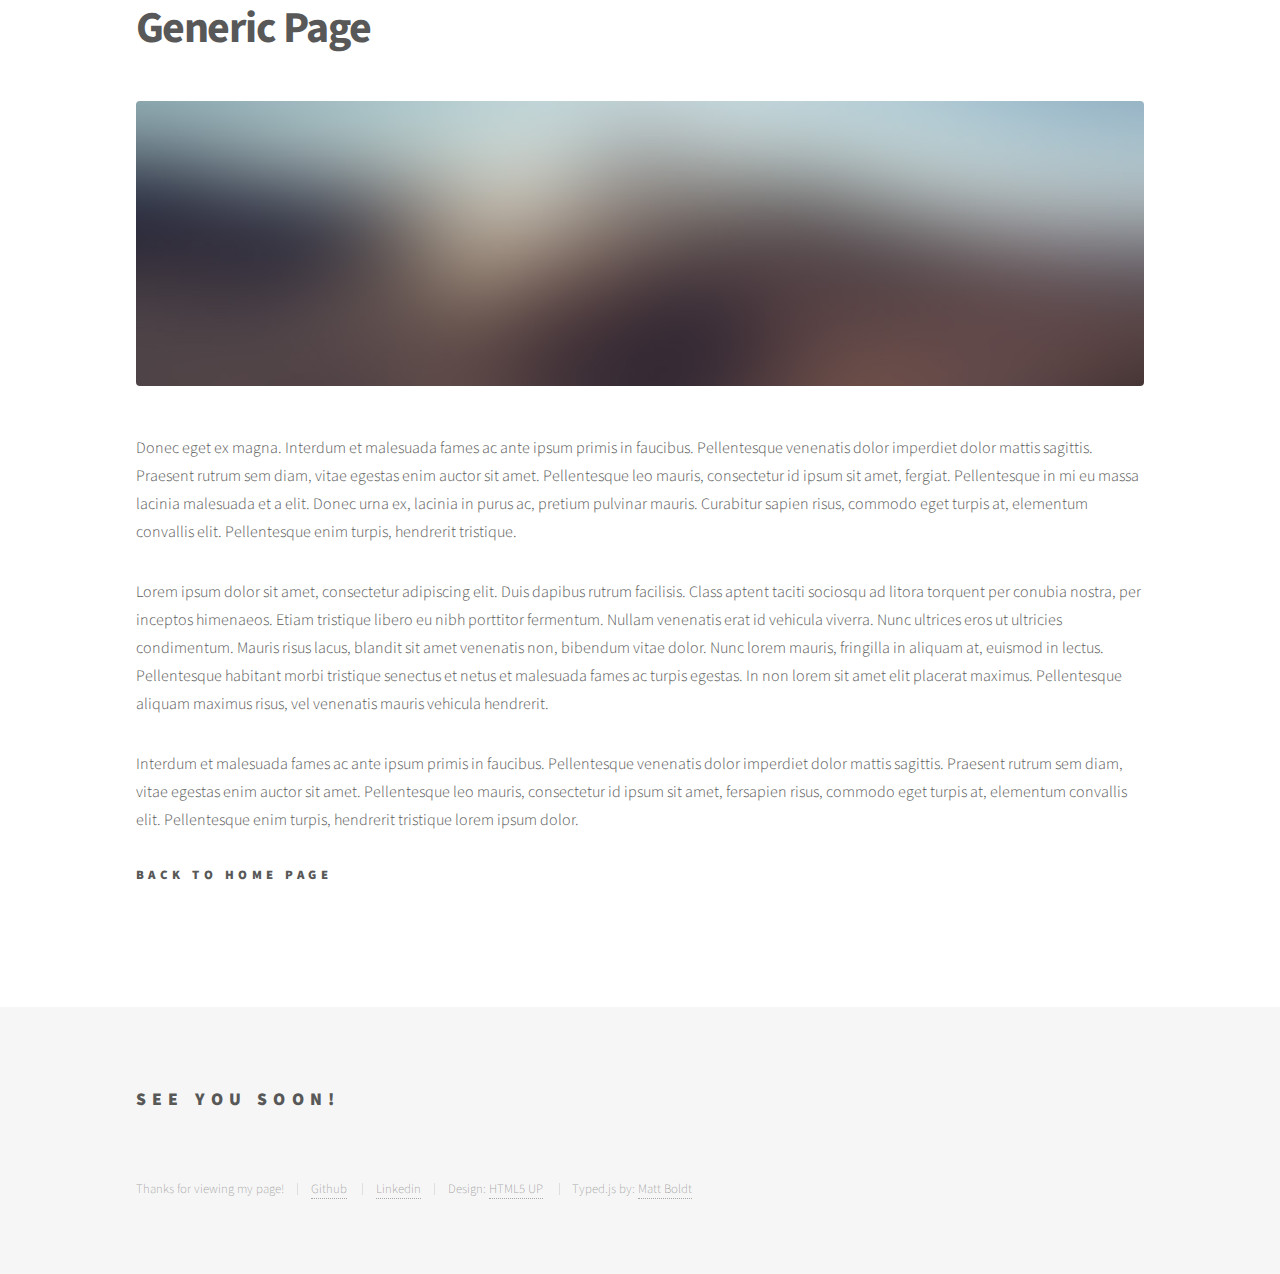
<file: generic.html>
<!DOCTYPE HTML>
<html>
	<head>
		<title>Generic - TITLE</title>
		<meta charset="utf-8" />
		<meta name="viewport" content="width=device-width, initial-scale=1, user-scalable=no" />
		<link rel="stylesheet" href="assets/css/main.css" />
		<noscript><link rel="stylesheet" href="assets/css/noscript.css" /></noscript>
	</head>
	<body class="is-preload">
		<!-- Wrapper -->
			<div id="wrapper">
				<!-- Main -->
					<div id="main">
						<div class="inner">
							<h1>Generic Page</h1>
							<span class="image main"><img src="images/pic13.jpg" alt="" /></span>
							<p>Donec eget ex magna. Interdum et malesuada fames ac ante ipsum primis in faucibus. Pellentesque venenatis dolor imperdiet dolor mattis sagittis. Praesent rutrum sem diam, vitae egestas enim auctor sit amet. Pellentesque leo mauris, consectetur id ipsum sit amet, fergiat. Pellentesque in mi eu massa lacinia malesuada et a elit. Donec urna ex, lacinia in purus ac, pretium pulvinar mauris. Curabitur sapien risus, commodo eget turpis at, elementum convallis elit. Pellentesque enim turpis, hendrerit tristique.</p>
							<p>Lorem ipsum dolor sit amet, consectetur adipiscing elit. Duis dapibus rutrum facilisis. Class aptent taciti sociosqu ad litora torquent per conubia nostra, per inceptos himenaeos. Etiam tristique libero eu nibh porttitor fermentum. Nullam venenatis erat id vehicula viverra. Nunc ultrices eros ut ultricies condimentum. Mauris risus lacus, blandit sit amet venenatis non, bibendum vitae dolor. Nunc lorem mauris, fringilla in aliquam at, euismod in lectus. Pellentesque habitant morbi tristique senectus et netus et malesuada fames ac turpis egestas. In non lorem sit amet elit placerat maximus. Pellentesque aliquam maximus risus, vel venenatis mauris vehicula hendrerit.</p>
							<p>Interdum et malesuada fames ac ante ipsum primis in faucibus. Pellentesque venenatis dolor imperdiet dolor mattis sagittis. Praesent rutrum sem diam, vitae egestas enim auctor sit amet. Pellentesque leo mauris, consectetur id ipsum sit amet, fersapien risus, commodo eget turpis at, elementum convallis elit. Pellentesque enim turpis, hendrerit tristique lorem ipsum dolor.</p>
							<a href="index.html"><h4>Back to home page</h4></a>
						</div>
					</div>
				<!-- Footer -->
				<footer id="footer">
					<div class="inner">
						<section>
							<h2>See you soon!</h2>
						</section>
						<ul class="copyright">
							<li>Thanks for viewing my page!</li><li><a href="https://github.com/aaroncosmith">Github</a></li>
							<li><a href="https://www.linkedin.com/in/aaroncosmith/">Linkedin</a></li><li>Design: <a href="http://html5up.net">HTML5 UP</a></li>
							<li>Typed.js by: <a href="https://www.mattboldt.com">Matt Boldt</a></li>
						</ul>
					</div>
				</footer>

			</div>

		<!-- Scripts -->
			<script src="assets/js/jquery.min.js"></script>
			<script src="assets/js/browser.min.js"></script>
			<script src="assets/js/breakpoints.min.js"></script>
			<script src="assets/js/util.js"></script>
			<script src="assets/js/main.js"></script>
	</body>
</html>
</file>
<file: assets/css/noscript.css>
/*
	Phantom by HTML5 UP
	html5up.net | @ajlkn
	Free for personal and commercial use under the CCA 3.0 license (html5up.net/license)
*/

/* Tiles */

	body.is-preload .tiles article {
		-moz-transform: none;
		-webkit-transform: none;
		-ms-transform: none;
		transform: none;
		opacity: 1;
	}
</file>
<file: assets/css/main.css>
@import url(fontawesome-all.min.css);
@import url("https://fonts.googleapis.com/css?family=Source+Sans+Pro:300,700,900");

/*
	Phantom by HTML5 UP
	html5up.net | @ajlkn
	Free for personal and commercial use under the CCA 3.0 license (html5up.net/license)
*/

html, body, div, span, applet, object,
iframe, h1, h2, h3, h4, h5, h6, p, blockquote,
pre, a, abbr, acronym, address, big, cite,
code, del, dfn, em, img, ins, kbd, q, s, samp,
small, strike, strong, sub, sup, tt, var, b,
u, i, center, dl, dt, dd, ol, ul, li, fieldset,
form, label, legend, table, caption, tbody,
tfoot, thead, tr, th, td, article, aside,
canvas, details, embed, figure, figcaption,
footer, header, hgroup, menu, nav, output, ruby,
section, summary, time, mark, audio, video {
	margin: 0;
	padding: 0;
	border: 0;
	font-size: 100%;
	font: inherit;
	vertical-align: baseline;}

article, aside, details, figcaption, figure,
footer, header, hgroup, menu, nav, section {
	display: block;}

body {
	line-height: 1;
	background-image: url('./images/background.jpg');
}

ol, ul {
	list-style: none;
}

blockquote, q {
	quotes: none;
}

	blockquote:before, blockquote:after, q:before, q:after {
		content: '';
		content: none;
	}

table {
	border-collapse: collapse;
	border-spacing: 0;
}

body {
	-webkit-text-size-adjust: none;
}



mark {
	background-color: transparent;
	color: inherit;
}

input::-moz-focus-inner {
	border: 0;
	padding: 0;
}

input, select, textarea {
	-moz-appearance: none;
	-webkit-appearance: none;
	-ms-appearance: none;
	appearance: none;
}

.resume-email {
	display: flex;
	flex-direction: row;
}

.resume-email a {
	border-bottom: none;
}

/* Basic */

	@-ms-viewport {
		width: device-width;
	}

	body {
		-ms-overflow-style: scrollbar;
	}

	@media screen and (max-width: 480px) {

		html, body {
			min-width: 320px;
		}

	}

	html {
		box-sizing: border-box;
	}

	*, *:before, *:after {
		box-sizing: inherit;
	}

	body {
		background: #ffffff;
		background-image: image('.');
	}

		body.is-preload *, body.is-preload *:before, body.is-preload *:after {
			-moz-animation: none !important;
			-webkit-animation: none !important;
			-ms-animation: none !important;
			animation: none !important;
			-moz-transition: none !important;
			-webkit-transition: none !important;
			-ms-transition: none !important;
			transition: none !important;
		}

/* Type */

	body, input, select, textarea {
		color: #585858;
		font-family: "Source Sans Pro", Helvetica, sans-serif;
		font-size: 16pt;
		font-weight: 300;
		line-height: 1.75;
	}

		@media screen and (max-width: 1680px) {

			body, input, select, textarea {
				font-size: 14pt;
			}

		}

		@media screen and (max-width: 1280px) {

			body, input, select, textarea {
				font-size: 12pt;
			}

		}

	a {
		-moz-transition: border-bottom-color 0.2s ease, color 0.2s ease;
		-webkit-transition: border-bottom-color 0.2s ease, color 0.2s ease;
		-ms-transition: border-bottom-color 0.2s ease, color 0.2s ease;
		transition: border-bottom-color 0.2s ease, color 0.2s ease;
		text-decoration: none;
		color: #585858;
		border-bottom: dotted 1px rgba(88, 88, 88, 0.5);
	}

		a:hover {
			border-bottom-color: transparent;
			color: #f2849e !important;
		}

	strong, b {
		font-weight: 900;
	}

	em, i {
		font-style: italic;
	}

	p {
		margin: 0 0 2em 0;
	}

	h1 {
		font-size: 2.75em;
		font-weight: 700;
		line-height: 1.3;
		margin: 0 0 1em 0;
		letter-spacing: -0.035em;
	}

		h1 a {
			color: inherit;
		}

		@media screen and (max-width: 736px) {

			h1 {
				font-size: 2em;
				margin: 0 0 1em 0;
			}

		}

		@media screen and (max-width: 360px) {

			h1 {
				font-size: 1.75em;
			}

		}

	h2, h3, h4, h5, h6 {
		font-weight: 900;
		line-height: 1.5;
		margin: 0 0 2em 0;
		text-transform: uppercase;
		letter-spacing: 0.35em;
	}

		h2 a, h3 a, h4 a, h5 a, h6 a {
			color: inherit;
		}

	h2 {
		font-size: 1.1em;
	}

	h3 {
		font-size: 1em;
	}

	h4 {
		font-size: 0.8em;
	}

	h5 {
		font-size: 0.8em;
	}

	h6 {
		font-size: 0.8em;
	}

	@media screen and (max-width: 980px) {

		h1 br, h2 br, h3 br, h4 br, h5 br, h6 br {
			display: none;
		}

	}

	@media screen and (max-width: 736px) {

		h2 {
			font-size: 1em;
		}

		h3 {
			font-size: 0.8em;
		}

	}

	sub {
		font-size: 0.8em;
		position: relative;
		top: 0.5em;
	}

	sup {
		font-size: 0.8em;
		position: relative;
		top: -0.5em;
	}

	blockquote {
		border-left: solid 4px #c9c9c9;
		font-style: italic;
		margin: 0 0 2em 0;
		padding: 0.5em 0 0.5em 2em;
	}

	code {
		background: rgba(144, 144, 144, 0.075);
		border-radius: 4px;
		border: solid 1px #c9c9c9;
		font-family: "Courier New", monospace;
		font-size: 0.9em;
		margin: 0 0.25em;
		padding: 0.25em 0.65em;
	}

	pre {
		-webkit-overflow-scrolling: touch;
		font-family: "Courier New", monospace;
		font-size: 0.9em;
		margin: 0 0 2em 0;
	}

		pre code {
			display: block;
			line-height: 1.75;
			padding: 1em 1.5em;
			overflow-x: auto;
		}

	hr {
		border: 0;
		border-bottom: solid 1px #c9c9c9;
		margin: 2em 0;
	}

		hr.major {
			margin: 3em 0;
		}

	.align-left {
		text-align: left;
	}

	.align-center {
		text-align: center;
	}

	.align-right {
		text-align: right;
	}

/* Row */

	.row {
		display: flex;
		flex-wrap: wrap;
		box-sizing: border-box;
		align-items: stretch;
	}

		.row > * {
			box-sizing: border-box;
		}

		.row.gtr-uniform > * > :last-child {
			margin-bottom: 0;
		}

		.row.aln-left {
			justify-content: flex-start;
		}

		.row.aln-center {
			justify-content: center;
		}

		.row.aln-right {
			justify-content: flex-end;
		}

		.row.aln-top {
			align-items: flex-start;
		}

		.row.aln-middle {
			align-items: center;
		}

		.row.aln-bottom {
			align-items: flex-end;
		}

		.row > .imp {
			order: -1;
		}

		.row > .col-1 {
			width: 8.33333%;
		}

		.row > .off-1 {
			margin-left: 8.33333%;
		}

		.row > .col-2 {
			width: 16.66667%;
		}

		.row > .off-2 {
			margin-left: 16.66667%;
		}

		.row > .col-3 {
			width: 25%;
		}

		.row > .off-3 {
			margin-left: 25%;
		}

		.row > .col-4 {
			width: 33.33333%;
		}

		.row > .off-4 {
			margin-left: 33.33333%;
		}

		.row > .col-5 {
			width: 41.66667%;
		}

		.row > .off-5 {
			margin-left: 41.66667%;
		}

		.row > .col-6 {
			width: 50%;
		}

		.row > .off-6 {
			margin-left: 50%;
		}

		.row > .col-7 {
			width: 58.33333%;
		}

		.row > .off-7 {
			margin-left: 58.33333%;
		}

		.row > .col-8 {
			width: 66.66667%;
		}

		.row > .off-8 {
			margin-left: 66.66667%;
		}

		.row > .col-9 {
			width: 75%;
		}

		.row > .off-9 {
			margin-left: 75%;
		}

		.row > .col-10 {
			width: 83.33333%;
		}

		.row > .off-10 {
			margin-left: 83.33333%;
		}

		.row > .col-11 {
			width: 91.66667%;
		}

		.row > .off-11 {
			margin-left: 91.66667%;
		}

		.row > .col-12 {
			width: 100%;
		}

		.row > .off-12 {
			margin-left: 100%;
		}

		.row.gtr-0 {
			margin-top: 0;
			margin-left: 0em;
		}

			.row.gtr-0 > * {
				padding: 0 0 0 0em;
			}

			.row.gtr-0.gtr-uniform {
				margin-top: 0em;
			}

				.row.gtr-0.gtr-uniform > * {
					padding-top: 0em;
				}

		.row.gtr-25 {
			margin-top: 0;
			margin-left: -0.5em;
		}

			.row.gtr-25 > * {
				padding: 0 0 0 0.5em;
			}

			.row.gtr-25.gtr-uniform {
				margin-top: -0.5em;
			}

				.row.gtr-25.gtr-uniform > * {
					padding-top: 0.5em;
				}

		.row.gtr-50 {
			margin-top: 0;
			margin-left: -1em;
		}

			.row.gtr-50 > * {
				padding: 0 0 0 1em;
			}

			.row.gtr-50.gtr-uniform {
				margin-top: -1em;
			}

				.row.gtr-50.gtr-uniform > * {
					padding-top: 1em;
				}

		.row {
			margin-top: 0;
			margin-left: -2em;
		}

			.row > * {
				padding: 0 0 0 2em;
			}

			.row.gtr-uniform {
				margin-top: -2em;
			}

				.row.gtr-uniform > * {
					padding-top: 2em;
				}

		.row.gtr-150 {
			margin-top: 0;
			margin-left: -3em;
		}

			.row.gtr-150 > * {
				padding: 0 0 0 3em;
			}

			.row.gtr-150.gtr-uniform {
				margin-top: -3em;
			}

				.row.gtr-150.gtr-uniform > * {
					padding-top: 3em;
				}

		.row.gtr-200 {
			margin-top: 0;
			margin-left: -4em;
		}

			.row.gtr-200 > * {
				padding: 0 0 0 4em;
			}

			.row.gtr-200.gtr-uniform {
				margin-top: -4em;
			}

				.row.gtr-200.gtr-uniform > * {
					padding-top: 4em;
				}

		@media screen and (max-width: 1680px) {

			.row {
				display: flex;
				flex-wrap: wrap;
				box-sizing: border-box;
				align-items: stretch;
			}

				.row > * {
					box-sizing: border-box;
				}

				.row.gtr-uniform > * > :last-child {
					margin-bottom: 0;
				}

				.row.aln-left {
					justify-content: flex-start;
				}

				.row.aln-center {
					justify-content: center;
				}

				.row.aln-right {
					justify-content: flex-end;
				}

				.row.aln-top {
					align-items: flex-start;
				}

				.row.aln-middle {
					align-items: center;
				}

				.row.aln-bottom {
					align-items: flex-end;
				}

				.row > .imp-xlarge {
					order: -1;
				}

				.row > .col-1-xlarge {
					width: 8.33333%;
				}

				.row > .off-1-xlarge {
					margin-left: 8.33333%;
				}

				.row > .col-2-xlarge {
					width: 16.66667%;
				}

				.row > .off-2-xlarge {
					margin-left: 16.66667%;
				}

				.row > .col-3-xlarge {
					width: 25%;
				}

				.row > .off-3-xlarge {
					margin-left: 25%;
				}

				.row > .col-4-xlarge {
					width: 33.33333%;
				}

				.row > .off-4-xlarge {
					margin-left: 33.33333%;
				}

				.row > .col-5-xlarge {
					width: 41.66667%;
				}

				.row > .off-5-xlarge {
					margin-left: 41.66667%;
				}

				.row > .col-6-xlarge {
					width: 50%;
				}

				.row > .off-6-xlarge {
					margin-left: 50%;
				}

				.row > .col-7-xlarge {
					width: 58.33333%;
				}

				.row > .off-7-xlarge {
					margin-left: 58.33333%;
				}

				.row > .col-8-xlarge {
					width: 66.66667%;
				}

				.row > .off-8-xlarge {
					margin-left: 66.66667%;
				}

				.row > .col-9-xlarge {
					width: 75%;
				}

				.row > .off-9-xlarge {
					margin-left: 75%;
				}

				.row > .col-10-xlarge {
					width: 83.33333%;
				}

				.row > .off-10-xlarge {
					margin-left: 83.33333%;
				}

				.row > .col-11-xlarge {
					width: 91.66667%;
				}

				.row > .off-11-xlarge {
					margin-left: 91.66667%;
				}

				.row > .col-12-xlarge {
					width: 100%;
				}

				.row > .off-12-xlarge {
					margin-left: 100%;
				}

				.row.gtr-0 {
					margin-top: 0;
					margin-left: 0em;
				}

					.row.gtr-0 > * {
						padding: 0 0 0 0em;
					}

					.row.gtr-0.gtr-uniform {
						margin-top: 0em;
					}

						.row.gtr-0.gtr-uniform > * {
							padding-top: 0em;
						}

				.row.gtr-25 {
					margin-top: 0;
					margin-left: -0.5em;
				}

					.row.gtr-25 > * {
						padding: 0 0 0 0.5em;
					}

					.row.gtr-25.gtr-uniform {
						margin-top: -0.5em;
					}

						.row.gtr-25.gtr-uniform > * {
							padding-top: 0.5em;
						}

				.row.gtr-50 {
					margin-top: 0;
					margin-left: -1em;
				}

					.row.gtr-50 > * {
						padding: 0 0 0 1em;
					}

					.row.gtr-50.gtr-uniform {
						margin-top: -1em;
					}

						.row.gtr-50.gtr-uniform > * {
							padding-top: 1em;
						}

				.row {
					margin-top: 0;
					margin-left: -2em;
				}

					.row > * {
						padding: 0 0 0 2em;
					}

					.row.gtr-uniform {
						margin-top: -2em;
					}

						.row.gtr-uniform > * {
							padding-top: 2em;
						}

				.row.gtr-150 {
					margin-top: 0;
					margin-left: -3em;
				}

					.row.gtr-150 > * {
						padding: 0 0 0 3em;
					}

					.row.gtr-150.gtr-uniform {
						margin-top: -3em;
					}

						.row.gtr-150.gtr-uniform > * {
							padding-top: 3em;
						}

				.row.gtr-200 {
					margin-top: 0;
					margin-left: -4em;
				}

					.row.gtr-200 > * {
						padding: 0 0 0 4em;
					}

					.row.gtr-200.gtr-uniform {
						margin-top: -4em;
					}

						.row.gtr-200.gtr-uniform > * {
							padding-top: 4em;
						}

		}

		@media screen and (max-width: 1280px) {

			.row {
				display: flex;
				flex-wrap: wrap;
				box-sizing: border-box;
				align-items: stretch;
			}

				.row > * {
					box-sizing: border-box;
				}

				.row.gtr-uniform > * > :last-child {
					margin-bottom: 0;
				}

				.row.aln-left {
					justify-content: flex-start;
				}

				.row.aln-center {
					justify-content: center;
				}

				.row.aln-right {
					justify-content: flex-end;
				}

				.row.aln-top {
					align-items: flex-start;
				}

				.row.aln-middle {
					align-items: center;
				}

				.row.aln-bottom {
					align-items: flex-end;
				}

				.row > .imp-large {
					order: -1;
				}

				.row > .col-1-large {
					width: 8.33333%;
				}

				.row > .off-1-large {
					margin-left: 8.33333%;
				}

				.row > .col-2-large {
					width: 16.66667%;
				}

				.row > .off-2-large {
					margin-left: 16.66667%;
				}

				.row > .col-3-large {
					width: 25%;
				}

				.row > .off-3-large {
					margin-left: 25%;
				}

				.row > .col-4-large {
					width: 33.33333%;
				}

				.row > .off-4-large {
					margin-left: 33.33333%;
				}

				.row > .col-5-large {
					width: 41.66667%;
				}

				.row > .off-5-large {
					margin-left: 41.66667%;
				}

				.row > .col-6-large {
					width: 50%;
				}

				.row > .off-6-large {
					margin-left: 50%;
				}

				.row > .col-7-large {
					width: 58.33333%;
				}

				.row > .off-7-large {
					margin-left: 58.33333%;
				}

				.row > .col-8-large {
					width: 66.66667%;
				}

				.row > .off-8-large {
					margin-left: 66.66667%;
				}

				.row > .col-9-large {
					width: 75%;
				}

				.row > .off-9-large {
					margin-left: 75%;
				}

				.row > .col-10-large {
					width: 83.33333%;
				}

				.row > .off-10-large {
					margin-left: 83.33333%;
				}

				.row > .col-11-large {
					width: 91.66667%;
				}

				.row > .off-11-large {
					margin-left: 91.66667%;
				}

				.row > .col-12-large {
					width: 100%;
				}

				.row > .off-12-large {
					margin-left: 100%;
				}

				.row.gtr-0 {
					margin-top: 0;
					margin-left: 0em;
				}

					.row.gtr-0 > * {
						padding: 0 0 0 0em;
					}

					.row.gtr-0.gtr-uniform {
						margin-top: 0em;
					}

						.row.gtr-0.gtr-uniform > * {
							padding-top: 0em;
						}

				.row.gtr-25 {
					margin-top: 0;
					margin-left: -0.5em;
				}

					.row.gtr-25 > * {
						padding: 0 0 0 0.5em;
					}

					.row.gtr-25.gtr-uniform {
						margin-top: -0.5em;
					}

						.row.gtr-25.gtr-uniform > * {
							padding-top: 0.5em;
						}

				.row.gtr-50 {
					margin-top: 0;
					margin-left: -1em;
				}

					.row.gtr-50 > * {
						padding: 0 0 0 1em;
					}

					.row.gtr-50.gtr-uniform {
						margin-top: -1em;
					}

						.row.gtr-50.gtr-uniform > * {
							padding-top: 1em;
						}

				.row {
					margin-top: 0;
					margin-left: -2em;
				}

					.row > * {
						padding: 0 0 0 2em;
					}

					.row.gtr-uniform {
						margin-top: -2em;
					}

						.row.gtr-uniform > * {
							padding-top: 2em;
						}

				.row.gtr-150 {
					margin-top: 0;
					margin-left: -3em;
				}

					.row.gtr-150 > * {
						padding: 0 0 0 3em;
					}

					.row.gtr-150.gtr-uniform {
						margin-top: -3em;
					}

						.row.gtr-150.gtr-uniform > * {
							padding-top: 3em;
						}

				.row.gtr-200 {
					margin-top: 0;
					margin-left: -4em;
				}

					.row.gtr-200 > * {
						padding: 0 0 0 4em;
					}

					.row.gtr-200.gtr-uniform {
						margin-top: -4em;
					}

						.row.gtr-200.gtr-uniform > * {
							padding-top: 4em;
						}

		}

		@media screen and (max-width: 980px) {

			.row {
				display: flex;
				flex-wrap: wrap;
				box-sizing: border-box;
				align-items: stretch;
			}

				.row > * {
					box-sizing: border-box;
				}

				.row.gtr-uniform > * > :last-child {
					margin-bottom: 0;
				}

				.row.aln-left {
					justify-content: flex-start;
				}

				.row.aln-center {
					justify-content: center;
				}

				.row.aln-right {
					justify-content: flex-end;
				}

				.row.aln-top {
					align-items: flex-start;
				}

				.row.aln-middle {
					align-items: center;
				}

				.row.aln-bottom {
					align-items: flex-end;
				}

				.row > .imp-medium {
					order: -1;
				}

				.row > .col-1-medium {
					width: 8.33333%;
				}

				.row > .off-1-medium {
					margin-left: 8.33333%;
				}

				.row > .col-2-medium {
					width: 16.66667%;
				}

				.row > .off-2-medium {
					margin-left: 16.66667%;
				}

				.row > .col-3-medium {
					width: 25%;
				}

				.row > .off-3-medium {
					margin-left: 25%;
				}

				.row > .col-4-medium {
					width: 33.33333%;
				}

				.row > .off-4-medium {
					margin-left: 33.33333%;
				}

				.row > .col-5-medium {
					width: 41.66667%;
				}

				.row > .off-5-medium {
					margin-left: 41.66667%;
				}

				.row > .col-6-medium {
					width: 50%;
				}

				.row > .off-6-medium {
					margin-left: 50%;
				}

				.row > .col-7-medium {
					width: 58.33333%;
				}

				.row > .off-7-medium {
					margin-left: 58.33333%;
				}

				.row > .col-8-medium {
					width: 66.66667%;
				}

				.row > .off-8-medium {
					margin-left: 66.66667%;
				}

				.row > .col-9-medium {
					width: 75%;
				}

				.row > .off-9-medium {
					margin-left: 75%;
				}

				.row > .col-10-medium {
					width: 83.33333%;
				}

				.row > .off-10-medium {
					margin-left: 83.33333%;
				}

				.row > .col-11-medium {
					width: 91.66667%;
				}

				.row > .off-11-medium {
					margin-left: 91.66667%;
				}

				.row > .col-12-medium {
					width: 100%;
				}

				.row > .off-12-medium {
					margin-left: 100%;
				}

				.row.gtr-0 {
					margin-top: 0;
					margin-left: 0em;
				}

					.row.gtr-0 > * {
						padding: 0 0 0 0em;
					}

					.row.gtr-0.gtr-uniform {
						margin-top: 0em;
					}

						.row.gtr-0.gtr-uniform > * {
							padding-top: 0em;
						}

				.row.gtr-25 {
					margin-top: 0;
					margin-left: -0.375em;
				}

					.row.gtr-25 > * {
						padding: 0 0 0 0.375em;
					}

					.row.gtr-25.gtr-uniform {
						margin-top: -0.375em;
					}

						.row.gtr-25.gtr-uniform > * {
							padding-top: 0.375em;
						}

				.row.gtr-50 {
					margin-top: 0;
					margin-left: -0.75em;
				}

					.row.gtr-50 > * {
						padding: 0 0 0 0.75em;
					}

					.row.gtr-50.gtr-uniform {
						margin-top: -0.75em;
					}

						.row.gtr-50.gtr-uniform > * {
							padding-top: 0.75em;
						}

				.row {
					margin-top: 0;
					margin-left: -1.5em;
				}

					.row > * {
						padding: 0 0 0 1.5em;
					}

					.row.gtr-uniform {
						margin-top: -1.5em;
					}

						.row.gtr-uniform > * {
							padding-top: 1.5em;
						}

				.row.gtr-150 {
					margin-top: 0;
					margin-left: -2.25em;
				}

					.row.gtr-150 > * {
						padding: 0 0 0 2.25em;
					}

					.row.gtr-150.gtr-uniform {
						margin-top: -2.25em;
					}

						.row.gtr-150.gtr-uniform > * {
							padding-top: 2.25em;
						}

				.row.gtr-200 {
					margin-top: 0;
					margin-left: -3em;
				}

					.row.gtr-200 > * {
						padding: 0 0 0 3em;
					}

					.row.gtr-200.gtr-uniform {
						margin-top: -3em;
					}

						.row.gtr-200.gtr-uniform > * {
							padding-top: 3em;
						}

		}

		@media screen and (max-width: 736px) {

			.row {
				display: flex;
				flex-wrap: wrap;
				box-sizing: border-box;
				align-items: stretch;
			}

				.row > * {
					box-sizing: border-box;
				}

				.row.gtr-uniform > * > :last-child {
					margin-bottom: 0;
				}

				.row.aln-left {
					justify-content: flex-start;
				}

				.row.aln-center {
					justify-content: center;
				}

				.row.aln-right {
					justify-content: flex-end;
				}

				.row.aln-top {
					align-items: flex-start;
				}

				.row.aln-middle {
					align-items: center;
				}

				.row.aln-bottom {
					align-items: flex-end;
				}

				.row > .imp-small {
					order: -1;
				}

				.row > .col-1-small {
					width: 8.33333%;
				}

				.row > .off-1-small {
					margin-left: 8.33333%;
				}

				.row > .col-2-small {
					width: 16.66667%;
				}

				.row > .off-2-small {
					margin-left: 16.66667%;
				}

				.row > .col-3-small {
					width: 25%;
				}

				.row > .off-3-small {
					margin-left: 25%;
				}

				.row > .col-4-small {
					width: 33.33333%;
				}

				.row > .off-4-small {
					margin-left: 33.33333%;
				}

				.row > .col-5-small {
					width: 41.66667%;
				}

				.row > .off-5-small {
					margin-left: 41.66667%;
				}

				.row > .col-6-small {
					width: 50%;
				}

				.row > .off-6-small {
					margin-left: 50%;
				}

				.row > .col-7-small {
					width: 58.33333%;
				}

				.row > .off-7-small {
					margin-left: 58.33333%;
				}

				.row > .col-8-small {
					width: 66.66667%;
				}

				.row > .off-8-small {
					margin-left: 66.66667%;
				}

				.row > .col-9-small {
					width: 75%;
				}

				.row > .off-9-small {
					margin-left: 75%;
				}

				.row > .col-10-small {
					width: 83.33333%;
				}

				.row > .off-10-small {
					margin-left: 83.33333%;
				}

				.row > .col-11-small {
					width: 91.66667%;
				}

				.row > .off-11-small {
					margin-left: 91.66667%;
				}

				.row > .col-12-small {
					width: 100%;
				}

				.row > .off-12-small {
					margin-left: 100%;
				}

				.row.gtr-0 {
					margin-top: 0;
					margin-left: 0em;
				}

					.row.gtr-0 > * {
						padding: 0 0 0 0em;
					}

					.row.gtr-0.gtr-uniform {
						margin-top: 0em;
					}

						.row.gtr-0.gtr-uniform > * {
							padding-top: 0em;
						}

				.row.gtr-25 {
					margin-top: 0;
					margin-left: -0.25em;
				}

					.row.gtr-25 > * {
						padding: 0 0 0 0.25em;
					}

					.row.gtr-25.gtr-uniform {
						margin-top: -0.25em;
					}

						.row.gtr-25.gtr-uniform > * {
							padding-top: 0.25em;
						}

				.row.gtr-50 {
					margin-top: 0;
					margin-left: -0.5em;
				}

					.row.gtr-50 > * {
						padding: 0 0 0 0.5em;
					}

					.row.gtr-50.gtr-uniform {
						margin-top: -0.5em;
					}

						.row.gtr-50.gtr-uniform > * {
							padding-top: 0.5em;
						}

				.row {
					margin-top: 0;
					margin-left: -1em;
				}

					.row > * {
						padding: 0 0 0 1em;
					}

					.row.gtr-uniform {
						margin-top: -1em;
					}

						.row.gtr-uniform > * {
							padding-top: 1em;
						}

				.row.gtr-150 {
					margin-top: 0;
					margin-left: -1.5em;
				}

					.row.gtr-150 > * {
						padding: 0 0 0 1.5em;
					}

					.row.gtr-150.gtr-uniform {
						margin-top: -1.5em;
					}

						.row.gtr-150.gtr-uniform > * {
							padding-top: 1.5em;
						}

				.row.gtr-200 {
					margin-top: 0;
					margin-left: -2em;
				}

					.row.gtr-200 > * {
						padding: 0 0 0 2em;
					}

					.row.gtr-200.gtr-uniform {
						margin-top: -2em;
					}

						.row.gtr-200.gtr-uniform > * {
							padding-top: 2em;
						}

		}

		@media screen and (max-width: 480px) {

			.row {
				display: flex;
				flex-wrap: wrap;
				box-sizing: border-box;
				align-items: stretch;
			}

				.row > * {
					box-sizing: border-box;
				}

				.row.gtr-uniform > * > :last-child {
					margin-bottom: 0;
				}

				.row.aln-left {
					justify-content: flex-start;
				}

				.row.aln-center {
					justify-content: center;
				}

				.row.aln-right {
					justify-content: flex-end;
				}

				.row.aln-top {
					align-items: flex-start;
				}

				.row.aln-middle {
					align-items: center;
				}

				.row.aln-bottom {
					align-items: flex-end;
				}

				.row > .imp-xsmall {
					order: -1;
				}

				.row > .col-1-xsmall {
					width: 8.33333%;
				}

				.row > .off-1-xsmall {
					margin-left: 8.33333%;
				}

				.row > .col-2-xsmall {
					width: 16.66667%;
				}

				.row > .off-2-xsmall {
					margin-left: 16.66667%;
				}

				.row > .col-3-xsmall {
					width: 25%;
				}

				.row > .off-3-xsmall {
					margin-left: 25%;
				}

				.row > .col-4-xsmall {
					width: 33.33333%;
				}

				.row > .off-4-xsmall {
					margin-left: 33.33333%;
				}

				.row > .col-5-xsmall {
					width: 41.66667%;
				}

				.row > .off-5-xsmall {
					margin-left: 41.66667%;
				}

				.row > .col-6-xsmall {
					width: 50%;
				}

				.row > .off-6-xsmall {
					margin-left: 50%;
				}

				.row > .col-7-xsmall {
					width: 58.33333%;
				}

				.row > .off-7-xsmall {
					margin-left: 58.33333%;
				}

				.row > .col-8-xsmall {
					width: 66.66667%;
				}

				.row > .off-8-xsmall {
					margin-left: 66.66667%;
				}

				.row > .col-9-xsmall {
					width: 75%;
				}

				.row > .off-9-xsmall {
					margin-left: 75%;
				}

				.row > .col-10-xsmall {
					width: 83.33333%;
				}

				.row > .off-10-xsmall {
					margin-left: 83.33333%;
				}

				.row > .col-11-xsmall {
					width: 91.66667%;
				}

				.row > .off-11-xsmall {
					margin-left: 91.66667%;
				}

				.row > .col-12-xsmall {
					width: 100%;
				}

				.row > .off-12-xsmall {
					margin-left: 100%;
				}

				.row.gtr-0 {
					margin-top: 0;
					margin-left: 0em;
				}

					.row.gtr-0 > * {
						padding: 0 0 0 0em;
					}

					.row.gtr-0.gtr-uniform {
						margin-top: 0em;
					}

						.row.gtr-0.gtr-uniform > * {
							padding-top: 0em;
						}

				.row.gtr-25 {
					margin-top: 0;
					margin-left: -0.25em;
				}

					.row.gtr-25 > * {
						padding: 0 0 0 0.25em;
					}

					.row.gtr-25.gtr-uniform {
						margin-top: -0.25em;
					}

						.row.gtr-25.gtr-uniform > * {
							padding-top: 0.25em;
						}

				.row.gtr-50 {
					margin-top: 0;
					margin-left: -0.5em;
				}

					.row.gtr-50 > * {
						padding: 0 0 0 0.5em;
					}

					.row.gtr-50.gtr-uniform {
						margin-top: -0.5em;
					}

						.row.gtr-50.gtr-uniform > * {
							padding-top: 0.5em;
						}

				.row {
					margin-top: 0;
					margin-left: -1em;
				}

					.row > * {
						padding: 0 0 0 1em;
					}

					.row.gtr-uniform {
						margin-top: -1em;
					}

						.row.gtr-uniform > * {
							padding-top: 1em;
						}

				.row.gtr-150 {
					margin-top: 0;
					margin-left: -1.5em;
				}

					.row.gtr-150 > * {
						padding: 0 0 0 1.5em;
					}

					.row.gtr-150.gtr-uniform {
						margin-top: -1.5em;
					}

						.row.gtr-150.gtr-uniform > * {
							padding-top: 1.5em;
						}

				.row.gtr-200 {
					margin-top: 0;
					margin-left: -2em;
				}

					.row.gtr-200 > * {
						padding: 0 0 0 2em;
					}

					.row.gtr-200.gtr-uniform {
						margin-top: -2em;
					}

						.row.gtr-200.gtr-uniform > * {
							padding-top: 2em;
						}

		}

/* Section/Article */

	section.special, article.special {
		text-align: center;
	}

	header p {
		margin-top: -1em;
	}

	@media screen and (max-width: 736px) {

		header p {
			margin-top: 0;
		}

	}

/* Icon */

	.icon {
		text-decoration: none;
		border-bottom: none;
		position: relative;
	}

		.icon:before {
			-moz-osx-font-smoothing: grayscale;
			-webkit-font-smoothing: antialiased;
			display: inline-block;
			font-style: normal;
			font-variant: normal;
			text-rendering: auto;
			line-height: 1;
			text-transform: none !important;
			font-family: 'Font Awesome 5 Free';
			font-weight: 400;
		}

		.icon > .label {
			display: none;
		}

		.icon:before {
			line-height: inherit;
		}

		.icon.solid:before {
			font-weight: 900;
		}

		.icon.brands:before {
			font-family: 'Font Awesome 5 Brands';
		}

		.icon.style2 {
			-moz-transition: background-color 0.2s ease-in-out, color 0.2s ease-in-out, border-color 0.2s ease-in-out;
			-webkit-transition: background-color 0.2s ease-in-out, color 0.2s ease-in-out, border-color 0.2s ease-in-out;
			-ms-transition: background-color 0.2s ease-in-out, color 0.2s ease-in-out, border-color 0.2s ease-in-out;
			transition: background-color 0.2s ease-in-out, color 0.2s ease-in-out, border-color 0.2s ease-in-out;
			background-color: transparent;
			border: solid 1px #c9c9c9;
			border-radius: 4px;
			width: 2.65em;
			height: 2.65em;
			display: inline-block;
			text-align: center;
			line-height: 2.65em;
			color: inherit;
		}

			.icon.style2:before {
				font-size: 1.1em;
			}

			.icon.style2:hover {
				color: #f2849e;
				border-color: #f2849e;
			}

			.icon.style2:active {
				background-color: rgba(242, 132, 158, 0.1);
			}

/* List */

	ol {
		list-style: decimal;
		margin: 0 0 2em 0;
		padding-left: 1.25em;
	}

		ol li {
			padding-left: 0.25em;
		}

	ul {
		list-style: disc;
		margin: 0 0 2em 0;
		padding-left: 1em;
	}

		ul li {
			padding-left: 0.5em;
		}

		ul.alt {
			list-style: none;
			padding-left: 0;
		}

			ul.alt li {
				border-top: solid 1px #c9c9c9;
				padding: 0.5em 0;
			}

				ul.alt li:first-child {
					border-top: 0;
					padding-top: 0;
				}

	dl {
		margin: 0 0 2em 0;
	}

		dl dt {
			display: block;
			font-weight: 900;
			margin: 0 0 1em 0;
		}

		dl dd {
			margin-left: 2em;
		}

/* Actions */

	ul.actions {
		display: -moz-flex;
		display: -webkit-flex;
		display: -ms-flex;
		display: flex;
		cursor: default;
		list-style: none;
		margin-left: -1em;
		padding-left: 0;
	}

		ul.actions li {
			padding: 0 0 0 1em;
			vertical-align: middle;
		}

		ul.actions.special {
			-moz-justify-content: center;
			-webkit-justify-content: center;
			-ms-justify-content: center;
			justify-content: center;
			width: 100%;
			margin-left: 0;
		}

			ul.actions.special li:first-child {
				padding-left: 0;
			}

		ul.actions.stacked {
			-moz-flex-direction: column;
			-webkit-flex-direction: column;
			-ms-flex-direction: column;
			flex-direction: column;
			margin-left: 0;
		}

			ul.actions.stacked li {
				padding: 1.3em 0 0 0;
			}

				ul.actions.stacked li:first-child {
					padding-top: 0;
				}

		ul.actions.fit {
			width: calc(100% + 1em);
		}

			ul.actions.fit li {
				-moz-flex-grow: 1;
				-webkit-flex-grow: 1;
				-ms-flex-grow: 1;
				flex-grow: 1;
				-moz-flex-shrink: 1;
				-webkit-flex-shrink: 1;
				-ms-flex-shrink: 1;
				flex-shrink: 1;
				width: 100%;
			}

				ul.actions.fit li > * {
					width: 100%;
				}

			ul.actions.fit.stacked {
				width: 100%;
			}

		@media screen and (max-width: 480px) {

			ul.actions:not(.fixed) {
				-moz-flex-direction: column;
				-webkit-flex-direction: column;
				-ms-flex-direction: column;
				flex-direction: column;
				margin-left: 0;
				width: 100% !important;
			}

				ul.actions:not(.fixed) li {
					-moz-flex-grow: 1;
					-webkit-flex-grow: 1;
					-ms-flex-grow: 1;
					flex-grow: 1;
					-moz-flex-shrink: 1;
					-webkit-flex-shrink: 1;
					-ms-flex-shrink: 1;
					flex-shrink: 1;
					padding: 1em 0 0 0;
					text-align: center;
					width: 100%;
				}

					ul.actions:not(.fixed) li > * {
						width: 100%;
					}

					ul.actions:not(.fixed) li:first-child {
						padding-top: 0;
					}

					ul.actions:not(.fixed) li input[type="submit"],
					ul.actions:not(.fixed) li input[type="reset"],
					ul.actions:not(.fixed) li input[type="button"],
					ul.actions:not(.fixed) li button,
					ul.actions:not(.fixed) li .button {
						width: 100%;
					}

						ul.actions:not(.fixed) li input[type="submit"].icon:before,
						ul.actions:not(.fixed) li input[type="reset"].icon:before,
						ul.actions:not(.fixed) li input[type="button"].icon:before,
						ul.actions:not(.fixed) li button.icon:before,
						ul.actions:not(.fixed) li .button.icon:before {
							margin-left: -0.5rem;
						}

		}

/* Icons */

	ul.icons {
		cursor: default;
		list-style: none;
		padding-left: 0;
		margin: -1em 0 2em -1em;
	}

		ul.icons li {
			display: inline-block;
			padding: 1em 0 0 1em;
		}

/* Form */

	form {
		margin: 0 0 2em 0;
		overflow-x: hidden;
	}

		form > :last-child {
			margin-bottom: 0;
		}

		form > .fields {
			display: -moz-flex;
			display: -webkit-flex;
			display: -ms-flex;
			display: flex;
			-moz-flex-wrap: wrap;
			-webkit-flex-wrap: wrap;
			-ms-flex-wrap: wrap;
			flex-wrap: wrap;
			width: calc(100% + 3em);
			margin: -1.5em 0 2em -1.5em;
		}

			form > .fields > .field {
				-moz-flex-grow: 0;
				-webkit-flex-grow: 0;
				-ms-flex-grow: 0;
				flex-grow: 0;
				-moz-flex-shrink: 0;
				-webkit-flex-shrink: 0;
				-ms-flex-shrink: 0;
				flex-shrink: 0;
				padding: 1.5em 0 0 1.5em;
				width: calc(100% - 1.5em);
			}

				form > .fields > .field.half {
					width: calc(50% - 0.75em);
				}

				form > .fields > .field.third {
					width: calc(100%/3 - 0.5em);
				}

				form > .fields > .field.quarter {
					width: calc(25% - 0.375em);
				}

		@media screen and (max-width: 480px) {

			form > .fields {
				width: calc(100% + 3em);
				margin: -1.5em 0 2em -1.5em;
			}

				form > .fields > .field {
					padding: 1.5em 0 0 1.5em;
					width: calc(100% - 1.5em);
				}

					form > .fields > .field.half {
						width: calc(100% - 1.5em);
					}

					form > .fields > .field.third {
						width: calc(100% - 1.5em);
					}

					form > .fields > .field.quarter {
						width: calc(100% - 1.5em);
					}

		}

	label {
		display: block;
		font-size: 0.9em;
		font-weight: 900;
		margin: 0 0 1em 0;
	}

	input[type="text"],
	input[type="password"],
	input[type="email"],
	input[type="tel"],
	select,
	textarea {
		-moz-appearance: none;
		-webkit-appearance: none;
		-ms-appearance: none;
		appearance: none;
		background-color: transparent;
		border: none;
		border-radius: 0;
		border-bottom: solid 1px #c9c9c9;
		color: inherit;
		display: block;
		outline: 0;
		padding: 0;
		text-decoration: none;
		width: 100%;
	}

		input[type="text"]:invalid,
		input[type="password"]:invalid,
		input[type="email"]:invalid,
		input[type="tel"]:invalid,
		select:invalid,
		textarea:invalid {
			box-shadow: none;
		}

		input[type="text"]:focus,
		input[type="password"]:focus,
		input[type="email"]:focus,
		input[type="tel"]:focus,
		select:focus,
		textarea:focus {
			border-bottom-color: #f2849e;
			box-shadow: inset 0 -1px 0 0 #f2849e;
		}

	select {
		background-image: url("data:image/svg+xml;charset=utf8,%3Csvg xmlns='http://www.w3.org/2000/svg' width='40' height='40' preserveAspectRatio='none' viewBox='0 0 40 40'%3E%3Cpath d='M9.4,12.3l10.4,10.4l10.4-10.4c0.2-0.2,0.5-0.4,0.9-0.4c0.3,0,0.6,0.1,0.9,0.4l3.3,3.3c0.2,0.2,0.4,0.5,0.4,0.9 c0,0.4-0.1,0.6-0.4,0.9L20.7,31.9c-0.2,0.2-0.5,0.4-0.9,0.4c-0.3,0-0.6-0.1-0.9-0.4L4.3,17.3c-0.2-0.2-0.4-0.5-0.4-0.9 c0-0.4,0.1-0.6,0.4-0.9l3.3-3.3c0.2-0.2,0.5-0.4,0.9-0.4S9.1,12.1,9.4,12.3z' fill='%23c9c9c9' /%3E%3C/svg%3E");
		background-size: 1.25rem;
		background-repeat: no-repeat;
		background-position: calc(100% - 1rem) center;
		height: 3em;
		padding-right: 3em;
		text-overflow: ellipsis;
	}

		select option {
			background: #ffffff;
		}

		select:focus::-ms-value {
			background-color: transparent;
		}

		select::-ms-expand {
			display: none;
		}

	input[type="text"],
	input[type="password"],
	input[type="email"],
	select {
		height: 3em;
	}

	textarea {
		padding: 0;
		min-height: 3.75em;
	}

	input[type="checkbox"],
	input[type="radio"] {
		-moz-appearance: none;
		-webkit-appearance: none;
		-ms-appearance: none;
		appearance: none;
		display: block;
		float: left;
		margin-right: -2em;
		opacity: 0;
		width: 1em;
		z-index: -1;
	}

		input[type="checkbox"] + label,
		input[type="radio"] + label {
			text-decoration: none;
			color: #585858;
			cursor: pointer;
			display: inline-block;
			font-size: 1em;
			font-weight: 300;
			padding-left: 2.55em;
			padding-right: 0.75em;
			position: relative;
		}

			input[type="checkbox"] + label:before,
			input[type="radio"] + label:before {
				-moz-osx-font-smoothing: grayscale;
				-webkit-font-smoothing: antialiased;
				display: inline-block;
				font-style: normal;
				font-variant: normal;
				text-rendering: auto;
				line-height: 1;
				text-transform: none !important;
				font-family: 'Font Awesome 5 Free';
				font-weight: 900;
			}

			input[type="checkbox"] + label:before,
			input[type="radio"] + label:before {
				border-radius: 4px;
				border: solid 1px #c9c9c9;
				content: '';
				display: inline-block;
				font-size: 0.8em;
				height: 2.25em;
				left: 0;
				line-height: 2.25em;
				position: absolute;
				text-align: center;
				top: 0;
				width: 2.25em;
			}

		input[type="checkbox"]:checked + label:before,
		input[type="radio"]:checked + label:before {
			background: #585858;
			border-color: #585858;
			color: #ffffff;
			content: '\f00c';
		}

		input[type="checkbox"]:focus + label:before,
		input[type="radio"]:focus + label:before {
			border-color: #f2849e;
			box-shadow: 0 0 0 1px #f2849e;
		}

	input[type="checkbox"] + label:before {
		border-radius: 4px;
	}

	input[type="radio"] + label:before {
		border-radius: 100%;
	}

/* Box */

	.box {
		border-radius: 4px;
		border: solid 1px #c9c9c9;
		margin-bottom: 2em;
		padding: 1.5em;
	}

		.box > :last-child,
		.box > :last-child > :last-child,
		.box > :last-child > :last-child > :last-child {
			margin-bottom: 0;
		}

		.box.alt {
			border: 0;
			border-radius: 0;
			padding: 0;
		}

/* Image */

	.image {
		border-radius: 4px;
		border: 0;
		display: inline-block;
		position: relative;
	}

		.image img {
			border-radius: 4px;
			display: block;
		}

		.image.left, .image.right {
			max-width: 40%;
		}

			.image.left img, .image.right img {
				width: 100%;
			}

		.image.left {
			float: left;
			padding: 0 1.5em 1em 0;
			top: 0.25em;
		}

		.image.right {
			float: right;
			padding: 0 0 1em 1.5em;
			top: 0.25em;
		}

		.image.fit {
			display: block;
			margin: 0 0 2em 0;
			width: 100%;
		}

			.image.fit img {
				width: 100%;
			}

		.image.main {
			display: block;
			margin: 0 0 3em 0;
			width: 100%;
		}

			.image.main img {
				width: 100%;
			}

			@media screen and (max-width: 736px) {

				.image.main {
					margin: 0 0 2em 0;
				}

			}

/* Table */

	.table-wrapper {
		-webkit-overflow-scrolling: touch;
		overflow-x: auto;
	}

	table {
		margin: 0 0 2em 0;
		width: 100%;
	}

		table tbody tr {
			border: solid 1px #c9c9c9;
			border-left: 0;
			border-right: 0;
		}

			table tbody tr:nth-child(2n + 1) {
				background-color: rgba(144, 144, 144, 0.075);
			}

		table td {
			padding: 0.75em 0.75em;
		}

		table th {
			font-size: 0.9em;
			font-weight: 900;
			padding: 0 0.75em 0.75em 0.75em;
			text-align: left;
		}

		table thead {
			border-bottom: solid 2px #c9c9c9;
		}

		table tfoot {
			border-top: solid 2px #c9c9c9;
		}

		table.alt {
			border-collapse: separate;
		}

			table.alt tbody tr td {
				border: solid 1px #c9c9c9;
				border-left-width: 0;
				border-top-width: 0;
			}

				table.alt tbody tr td:first-child {
					border-left-width: 1px;
				}

			table.alt tbody tr:first-child td {
				border-top-width: 1px;
			}

			table.alt thead {
				border-bottom: 0;
			}

			table.alt tfoot {
				border-top: 0;
			}

/* Button */

	input[type="submit"],
	input[type="reset"],
	input[type="button"],
	button,
	.button {
		-moz-appearance: none;
		-webkit-appearance: none;
		-ms-appearance: none;
		appearance: none;
		-moz-transition: background-color 0.2s ease-in-out, color 0.2s ease-in-out, box-shadow 0.2s ease-in-out;
		-webkit-transition: background-color 0.2s ease-in-out, color 0.2s ease-in-out, box-shadow 0.2s ease-in-out;
		-ms-transition: background-color 0.2s ease-in-out, color 0.2s ease-in-out, box-shadow 0.2s ease-in-out;
		transition: background-color 0.2s ease-in-out, color 0.2s ease-in-out, box-shadow 0.2s ease-in-out;
		background-color: transparent;
		border-radius: 4px;
		border: 0;
		box-shadow: inset 0 0 0 2px #585858;
		color: #585858 !important;
		cursor: pointer;
		display: inline-block;
		font-size: 0.8em;
		font-weight: 900;
		height: 3.5em;
		letter-spacing: 0.35em;
		line-height: 3.45em;
		overflow: hidden;
		padding: 0 1.25em 0 1.6em;
		text-align: center;
		text-decoration: none;
		text-overflow: ellipsis;
		text-transform: uppercase;
		white-space: nowrap;
	}

		input[type="submit"].icon:before,
		input[type="reset"].icon:before,
		input[type="button"].icon:before,
		button.icon:before,
		.button.icon:before {
			margin-right: 0.5em;
		}

		input[type="submit"].fit,
		input[type="reset"].fit,
		input[type="button"].fit,
		button.fit,
		.button.fit {
			width: 100%;
		}

		input[type="submit"]:hover,
		input[type="reset"]:hover,
		input[type="button"]:hover,
		button:hover,
		.button:hover {
			color: #f2849e !important;
			box-shadow: inset 0 0 0 2px #f2849e;
		}

		input[type="submit"]:active,
		input[type="reset"]:active,
		input[type="button"]:active,
		button:active,
		.button:active {
			background-color: rgba(242, 132, 158, 0.1);
		}

		input[type="submit"].small,
		input[type="reset"].small,
		input[type="button"].small,
		button.small,
		.button.small {
			font-size: 0.6em;
		}

		input[type="submit"].large,
		input[type="reset"].large,
		input[type="button"].large,
		button.large,
		.button.large {
			font-size: 1em;
		}

		input[type="submit"].primary,
		input[type="reset"].primary,
		input[type="button"].primary,
		button.primary,
		.button.primary {
			box-shadow: none;
			background-color: #585858;
			color: #ffffff !important;
		}

			input[type="submit"].primary:hover,
			input[type="reset"].primary:hover,
			input[type="button"].primary:hover,
			button.primary:hover,
			.button.primary:hover {
				background-color: #f2849e;
			}

			input[type="submit"].primary:active,
			input[type="reset"].primary:active,
			input[type="button"].primary:active,
			button.primary:active,
			.button.primary:active {
				background-color: #ee5f81;
			}

		input[type="submit"].disabled, input[type="submit"]:disabled,
		input[type="reset"].disabled,
		input[type="reset"]:disabled,
		input[type="button"].disabled,
		input[type="button"]:disabled,
		button.disabled,
		button:disabled,
		.button.disabled,
		.button:disabled {
			pointer-events: none;
			opacity: 0.25;
		}

/* Tiles */

	.tiles {
		display: -moz-flex;
		display: -webkit-flex;
		display: -ms-flex;
		display: flex;
		-moz-flex-wrap: wrap;
		-webkit-flex-wrap: wrap;
		-ms-flex-wrap: wrap;
		flex-wrap: wrap;
		postiion: relative;
		margin: -2.5em 0 0 -2.5em;
	}

		.tiles article {
			-moz-transition: -moz-transform 0.5s ease, opacity 0.5s ease;
			-webkit-transition: -webkit-transform 0.5s ease, opacity 0.5s ease;
			-ms-transition: -ms-transform 0.5s ease, opacity 0.5s ease;
			transition: transform 0.5s ease, opacity 0.5s ease;
			position: relative;
			width: calc(33.33333% - 2.5em);
			margin: 2.5em 0 0 2.5em;
		}

			.tiles article > .image {
				-moz-transition: -moz-transform 0.5s ease;
				-webkit-transition: -webkit-transform 0.5s ease;
				-ms-transition: -ms-transform 0.5s ease;
				transition: transform 0.5s ease;
				position: relative;
				display: block;
				width: 100%;
				border-radius: 4px;
				overflow: hidden;
			}

				.tiles article > .image img {
					display: block;
					width: 100%;
				}

				.tiles article > .image:before {
					pointer-events: none;
					-moz-transition: background-color 0.5s ease, opacity 0.5s ease;
					-webkit-transition: background-color 0.5s ease, opacity 0.5s ease;
					-ms-transition: background-color 0.5s ease, opacity 0.5s ease;
					transition: background-color 0.5s ease, opacity 0.5s ease;
					content: '';
					display: block;
					position: absolute;
					top: 0;
					left: 0;
					width: 100%;
					height: 100%;
					opacity: 1.0;
					z-index: 1;
					opacity: 0.8;
				}

				.tiles article > .image:after {
					pointer-events: none;
					-moz-transition: opacity 0.5s ease;
					-webkit-transition: opacity 0.5s ease;
					-ms-transition: opacity 0.5s ease;
					transition: opacity 0.5s ease;
					content: '';
					display: block;
					position: absolute;
					top: 0;
					left: 0;
					width: 100%;
					height: 100%;
					background-image: url("data:image/svg+xml;charset=utf8,%3Csvg xmlns='http://www.w3.org/2000/svg' width='100' height='100' viewBox='0 0 100 100' preserveAspectRatio='none'%3E%3Cstyle%3Eline %7B stroke-width: 0.25px%3B stroke: %23ffffff%3B %7D%3C/style%3E%3Cline x1='0' y1='0' x2='100' y2='100' /%3E%3Cline x1='100' y1='0' x2='0' y2='100' /%3E%3C/svg%3E");
					background-position: center;
					background-repeat: no-repeat;
					background-size: 100% 100%;
					opacity: 0.25;
					z-index: 2;
				}

			.tiles article > a {
				display: -moz-flex;
				display: -webkit-flex;
				display: -ms-flex;
				display: flex;
				-moz-flex-direction: column;
				-webkit-flex-direction: column;
				-ms-flex-direction: column;
				flex-direction: column;
				-moz-align-items: center;
				-webkit-align-items: center;
				-ms-align-items: center;
				align-items: center;
				-moz-justify-content: center;
				-webkit-justify-content: center;
				-ms-justify-content: center;
				justify-content: center;
				-moz-transition: background-color 0.5s ease, -moz-transform 0.5s ease;
				-webkit-transition: background-color 0.5s ease, -webkit-transform 0.5s ease;
				-ms-transition: background-color 0.5s ease, -ms-transform 0.5s ease;
				transition: background-color 0.5s ease, transform 0.5s ease;
				position: absolute;
				top: 0;
				left: 0;
				width: 100%;
				height: 100%;
				padding: 1em;
				border-radius: 4px;
				border-bottom: 0;
				color: #ffffff;
				text-align: center;
				text-decoration: none;
				z-index: 3;
			}

				.tiles article > a > :last-child {
					margin: 0;
				}

				.tiles article > a:hover {
					color: #ffffff !important;
				}

				.tiles article > a h2 {
					margin: 0;
				}

				.tiles article > a .content {
					-moz-transition: max-height 0.5s ease, opacity 0.5s ease;
					-webkit-transition: max-height 0.5s ease, opacity 0.5s ease;
					-ms-transition: max-height 0.5s ease, opacity 0.5s ease;
					transition: max-height 0.5s ease, opacity 0.5s ease;
					width: 100%;
					max-height: 0;
					line-height: 1.5;
					margin-top: 0.35em;
					opacity: 0;
				}

					.tiles article > a .content > :last-child {
						margin-bottom: 0;
					}

			.tiles article.style1 > .image:before {
				background-color: #696969;
			}

			.tiles article.style2 > .image:before {
				background-color: #696969;
			}

			.tiles article.style3 > .image:before {
				background-color: #696969;
			}

			.tiles article.style4 > .image:before {
				background-color: #696969;
			}

			.tiles article.style5 > .image:before {
				background-color: #696969;
			}

			.tiles article.style6 > .image:before {
				background-color: #696969;
			}

			body:not(.is-touch) .tiles article:hover > .image {
				-moz-transform: scale(1.1);
				-webkit-transform: scale(1.1);
				-ms-transform: scale(1.1);
				transform: scale(1.1);
			}

				body:not(.is-touch) .tiles article:hover > .image:before {
					background-color: #333333;
					opacity: 0.75;
				}

				body:not(.is-touch) .tiles article:hover > .image:after {
					opacity: 0;
				}

			body:not(.is-touch) .tiles article:hover .content {
				max-height: 15em;
				opacity: 1;
			}

		* + .tiles {
			margin-top: 2em;
		}

		body.is-preload .tiles article {
			-moz-transform: scale(0.9);
			-webkit-transform: scale(0.9);
			-ms-transform: scale(0.9);
			transform: scale(0.9);
			opacity: 0;
		}

		body.is-touch .tiles article .content {
			max-height: 15em;
			opacity: 1;
		}

		@media screen and (max-width: 1280px) {

			.tiles {
				margin: -1.25em 0 0 -1.25em;
			}

				.tiles article {
					width: calc(33.33333% - 1.25em);
					margin: 1.25em 0 0 1.25em;
				}

		}

		@media screen and (max-width: 980px) {

			.tiles {
				margin: -2.5em 0 0 -2.5em;
			}

				.tiles article {
					width: calc(50% - 2.5em);
					margin: 2.5em 0 0 2.5em;
				}

		}

		@media screen and (max-width: 736px) {

			.tiles {
				margin: -1.25em 0 0 -1.25em;
			}

				.tiles article {
					width: calc(50% - 1.25em);
					margin: 1.25em 0 0 1.25em;
				}

					.tiles article:hover > .image {
						-moz-transform: scale(1.0);
						-webkit-transform: scale(1.0);
						-ms-transform: scale(1.0);
						transform: scale(1.0);
					}

		}

		@media screen and (max-width: 480px) {

			.tiles {
				margin: 0;
			}

				.tiles article {
					width: 100%;
					margin: 1.25em 0 0 0;
				}

		}

/* Header */

	#header {
		padding: 8em 0 0.1em 0 ;
	}

		#header .logo {
			display: block;
			border-bottom: 0;
			color: inherit;
			font-weight: 900;
			letter-spacing: 0.35em;
			margin: 0 0 2.5em 0;
			text-decoration: none;
			text-transform: uppercase;
			display: inline-block;
		}

			#header .logo > * {
				display: inline-block;
				vertical-align: middle;
			}

			#header .logo .symbol {
				margin-right: 0.65em;
			}

				#header .logo .symbol img {
					display: block;
					width: 2em;
					height: 2em;
				}

		#header nav {
			position: fixed;
			right: 2em;
			top: 2em;
			z-index: 10000;
		}

			#header nav ul {
				display: -moz-flex;
				display: -webkit-flex;
				display: -ms-flex;
				display: flex;
				-moz-align-items: center;
				-webkit-align-items: center;
				-ms-align-items: center;
				align-items: center;
				list-style: none;
				margin: 0;
				padding: 0;
			}

				#header nav ul li {
					display: block;
					padding: 0;
				}

					#header nav ul li a {
						display: block;
						position: relative;
						height: 3em;
						line-height: 3em;
						padding: 0 1.5em;
						background-color: rgba(255, 255, 255, 0.5);
						border-radius: 4px;
						border: 0;
						font-size: 0.8em;
						font-weight: 900;
						letter-spacing: 0.35em;
						text-transform: uppercase;
					}

					#header nav ul li a[href="#menu"] {
						-webkit-tap-highlight-color: transparent;
						width: 4em;
						text-indent: 4em;
						font-size: 1em;
						overflow: hidden;
						padding: 0;
						white-space: nowrap;
					}

						#header nav ul li a[href="#menu"]:before, #header nav ul li a[href="#menu"]:after {
							-moz-transition: opacity 0.2s ease;
							-webkit-transition: opacity 0.2s ease;
							-ms-transition: opacity 0.2s ease;
							transition: opacity 0.2s ease;
							content: '';
							display: block;
							position: absolute;
							top: 0;
							left: 0;
							width: 100%;
							height: 100%;
							background-position: center;
							background-repeat: no-repeat;
							background-size: 2em 2em;
						}

						#header nav ul li a[href="#menu"]:before {
							background-image: url("data:image/svg+xml;charset=utf8,%3Csvg xmlns='http://www.w3.org/2000/svg' width='100' height='100' viewBox='0 0 100 100' preserveAspectRatio='none'%3E%3Cstyle%3Eline %7B stroke-width: 8px%3B stroke: %23f2849e%3B %7D%3C/style%3E%3Cline x1='0' y1='25' x2='100' y2='25' /%3E%3Cline x1='0' y1='50' x2='100' y2='50' /%3E%3Cline x1='0' y1='75' x2='100' y2='75' /%3E%3C/svg%3E");
							opacity: 0;
						}

						#header nav ul li a[href="#menu"]:after {
							background-image: url("data:image/svg+xml;charset=utf8,%3Csvg xmlns='http://www.w3.org/2000/svg' width='100' height='100' viewBox='0 0 100 100' preserveAspectRatio='none'%3E%3Cstyle%3Eline %7B stroke-width: 8px%3B stroke: %23585858%3B %7D%3C/style%3E%3Cline x1='0' y1='25' x2='100' y2='25' /%3E%3Cline x1='0' y1='50' x2='100' y2='50' /%3E%3Cline x1='0' y1='75' x2='100' y2='75' /%3E%3C/svg%3E");
							opacity: 1;
						}

						#header nav ul li a[href="#menu"]:hover:before {
							opacity: 1;
						}

						#header nav ul li a[href="#menu"]:hover:after {
							opacity: 0;
						}

		@media screen and (max-width: 736px) {

			#header {
				padding: 4em 0 0.1em 0 ;
			}

				#header nav {
					right: 0.5em;
					top: 0.5em;
				}

					#header nav ul li a[href="#menu"]:before, #header nav ul li a[href="#menu"]:after {
						background-size: 1.5em 1.5em;
					}

		}

/* Menu */

	#wrapper {
		-moz-transition: opacity 0.45s ease;
		-webkit-transition: opacity 0.45s ease;
		-ms-transition: opacity 0.45s ease;
		transition: opacity 0.45s ease;
		opacity: 1;
	}

	#menu {
		-moz-transform: translateX(22em);
		-webkit-transform: translateX(22em);
		-ms-transform: translateX(22em);
		transform: translateX(22em);
		-moz-transition: -moz-transform 0.45s ease, visibility 0.45s;
		-webkit-transition: -webkit-transform 0.45s ease, visibility 0.45s;
		-ms-transition: -ms-transform 0.45s ease, visibility 0.45s;
		transition: transform 0.45s ease, visibility 0.45s;
		position: fixed;
		top: 0;
		right: 0;
		width: 22em;
		max-width: 80%;
		height: 100%;
		-webkit-overflow-scrolling: touch;
		background: #585858;
		color: #ffffff;
		cursor: default;
		visibility: hidden;
		z-index: 10002;
	}

		#menu > .inner {
			-moz-transition: opacity 0.45s ease;
			-webkit-transition: opacity 0.45s ease;
			-ms-transition: opacity 0.45s ease;
			transition: opacity 0.45s ease;
			-webkit-overflow-scrolling: touch;
			position: absolute;
			top: 0;
			left: 0;
			width: 100%;
			height: 100%;
			padding: 2.75em;
			opacity: 0;
			overflow-y: auto;
		}

			#menu > .inner > ul {
				list-style: none;
				margin: 0 0 1em 0;
				padding: 0;
			}

				#menu > .inner > ul > li {
					padding: 0;
					border-top: solid 1px rgba(255, 255, 255, 0.15);
				}

					#menu > .inner > ul > li a {
						display: block;
						padding: 1em 0;
						line-height: 1.5;
						border: 0;
						color: inherit;
					}

					#menu > .inner > ul > li:first-child {
						border-top: 0;
						margin-top: -1em;
					}

		#menu > .close {
			-moz-transition: opacity 0.45s ease, -moz-transform 0.45s ease;
			-webkit-transition: opacity 0.45s ease, -webkit-transform 0.45s ease;
			-ms-transition: opacity 0.45s ease, -ms-transform 0.45s ease;
			transition: opacity 0.45s ease, transform 0.45s ease;
			-moz-transform: scale(0.25) rotate(180deg);
			-webkit-transform: scale(0.25) rotate(180deg);
			-ms-transform: scale(0.25) rotate(180deg);
			transform: scale(0.25) rotate(180deg);
			-webkit-tap-highlight-color: transparent;
			display: block;
			position: absolute;
			top: 2em;
			left: -6em;
			width: 6em;
			text-indent: 6em;
			height: 3em;
			border: 0;
			font-size: 1em;
			opacity: 0;
			overflow: hidden;
			padding: 0;
			white-space: nowrap;
		}

			#menu > .close:before, #menu > .close:after {
				-moz-transition: opacity 0.2s ease;
				-webkit-transition: opacity 0.2s ease;
				-ms-transition: opacity 0.2s ease;
				transition: opacity 0.2s ease;
				content: '';
				display: block;
				position: absolute;
				top: 0;
				left: 0;
				width: 100%;
				height: 100%;
				background-position: center;
				background-repeat: no-repeat;
				background-size: 2em 2em;
			}

			#menu > .close:before {
				background-image: url("data:image/svg+xml;charset=utf8,%3Csvg xmlns='http://www.w3.org/2000/svg' width='100' height='100' viewBox='0 0 100 100' preserveAspectRatio='none'%3E%3Cstyle%3Eline %7B stroke-width: 8px%3B stroke: %23f2849e%3B %7D%3C/style%3E%3Cline x1='15' y1='15' x2='85' y2='85' /%3E%3Cline x1='85' y1='15' x2='15' y2='85' /%3E%3C/svg%3E");
				opacity: 0;
			}

			#menu > .close:after {
				background-image: url("data:image/svg+xml;charset=utf8,%3Csvg xmlns='http://www.w3.org/2000/svg' width='100' height='100' viewBox='0 0 100 100' preserveAspectRatio='none'%3E%3Cstyle%3Eline %7B stroke-width: 8px%3B stroke: %23585858%3B %7D%3C/style%3E%3Cline x1='15' y1='15' x2='85' y2='85' /%3E%3Cline x1='85' y1='15' x2='15' y2='85' /%3E%3C/svg%3E");
				opacity: 1;
			}

			#menu > .close:hover:before {
				opacity: 1;
			}

			#menu > .close:hover:after {
				opacity: 0;
			}

		@media screen and (max-width: 736px) {

			#menu {
				-moz-transform: translateX(16.5em);
				-webkit-transform: translateX(16.5em);
				-ms-transform: translateX(16.5em);
				transform: translateX(16.5em);
				width: 16.5em;
			}

				#menu > .inner {
					padding: 2.75em 1.5em;
				}

				#menu > .close {
					top: 0.5em;
					left: -4.25em;
					width: 4.25em;
					text-indent: 4.25em;
				}

					#menu > .close:before, #menu > .close:after {
						background-size: 1.5em 1.5em;
					}

		}

	body.is-menu-visible #wrapper {
		pointer-events: none;
		cursor: default;
		opacity: 0.25;
	}

	body.is-menu-visible #menu {
		-moz-transform: translateX(0);
		-webkit-transform: translateX(0);
		-ms-transform: translateX(0);
		transform: translateX(0);
		visibility: visible;
	}

		body.is-menu-visible #menu > * {
			opacity: 1;
		}

		body.is-menu-visible #menu .close {
			-moz-transform: scale(1.0) rotate(0deg);
			-webkit-transform: scale(1.0) rotate(0deg);
			-ms-transform: scale(1.0) rotate(0deg);
			transform: scale(1.0) rotate(0deg);
			opacity: 1;
		}

/* Main */

	#main {
		padding: 0em 0 6em 0 ;
	}

		@media screen and (max-width: 736px) {

			#main {
				padding: 0em 0 4em 0 ;
			}

		}

/* Footer */

	#footer {
		padding: 5em 0 6em 0 ;
		background-color: #f6f6f6;
	}

		#footer > .inner {
			display: -moz-flex;
			display: -webkit-flex;
			display: -ms-flex;
			display: flex;
			-moz-flex-wrap: wrap;
			-webkit-flex-wrap: wrap;
			-ms-flex-wrap: wrap;
			flex-wrap: wrap;
			-moz-flex-direction: row;
			-webkit-flex-direction: row;
			-ms-flex-direction: row;
			flex-direction: row;
		}

			#footer > .inner > * > :last-child {
				margin-bottom: 0;
			}

			#footer > .inner section:nth-child(1) {
				width: calc(66% - 2.5em);
				margin-right: 2.5em;
			}

			#footer > .inner section:nth-child(2) {
				width: calc(33% - 2.5em);
				margin-left: 2.5em;
			}

			#footer > .inner .copyright {
				width: 100%;
				padding: 0;
				margin-top: 5em;
				list-style: none;
				font-size: 0.8em;
				color: rgba(88, 88, 88, 0.5);
			}

				#footer > .inner .copyright a {
					color: inherit;
				}

				#footer > .inner .copyright li {
					display: inline-block;
					border-left: solid 1px rgba(88, 88, 88, 0.15);
					line-height: 1;
					padding: 0 0 0 1em;
					margin: 0 0 0 1em;
				}

					#footer > .inner .copyright li:first-child {
						border-left: 0;
						padding-left: 0;
						margin-left: 0;
					}

		@media screen and (max-width: 1280px) {

			#footer {
				padding: 5em 0 3em 0 ;
			}

				#footer > .inner section:nth-child(1) {
					width: calc(66% - 1.25em);
					margin-right: 1.25em;
				}

				#footer > .inner section:nth-child(2) {
					width: calc(33% - 1.25em);
					margin-left: 1.25em;
				}

		}

		@media screen and (max-width: 980px) {

			#footer > .inner section:nth-child(1) {
				width: 66%;
				margin-right: 0;
			}

			#footer > .inner section:nth-child(2) {
				width: calc(33% - 2.5em);
				margin-left: 2.5em;
			}

		}

		@media screen and (max-width: 736px) {

			#footer {
				padding: 3em 0 1em 0 ;
			}

				#footer > .inner {
					-moz-flex-direction: column;
					-webkit-flex-direction: column;
					-ms-flex-direction: column;
					flex-direction: column;
				}

					#footer > .inner section:nth-child(1) {
						width: 100%;
						margin-right: 0;
						margin: 3em 0 0 0;
					}

					#footer > .inner section:nth-child(2) {
						-moz-order: -1;
						-webkit-order: -1;
						-ms-order: -1;
						order: -1;
						width: 100%;
						margin-left: 0;
					}

					#footer > .inner .copyright {
						margin-top: 3em;
					}

		}

		@media screen and (max-width: 480px) {

			#footer > .inner .copyright {
				margin-top: 3em;
			}

				#footer > .inner .copyright li {
					border-left: 0;
					padding-left: 0;
					margin: 0.75em 0 0 0;
					display: block;
					line-height: inherit;
				}

					#footer > .inner .copyright li:first-child {
						margin-top: 0;
					}

		}

/* Wrapper */

	#wrapper > * > .inner {
		width: 100%;
		max-width: 68em;
		margin: 0 auto;
		padding: 0 2.5em;
	}

		@media screen and (max-width: 736px) {

			#wrapper > * > .inner {
				padding: 0 1.25em;
			}

		}

	@media (max-width: 400px) { 
		.resume-email {
			font-size: 12px;
		}
	}
</file>
